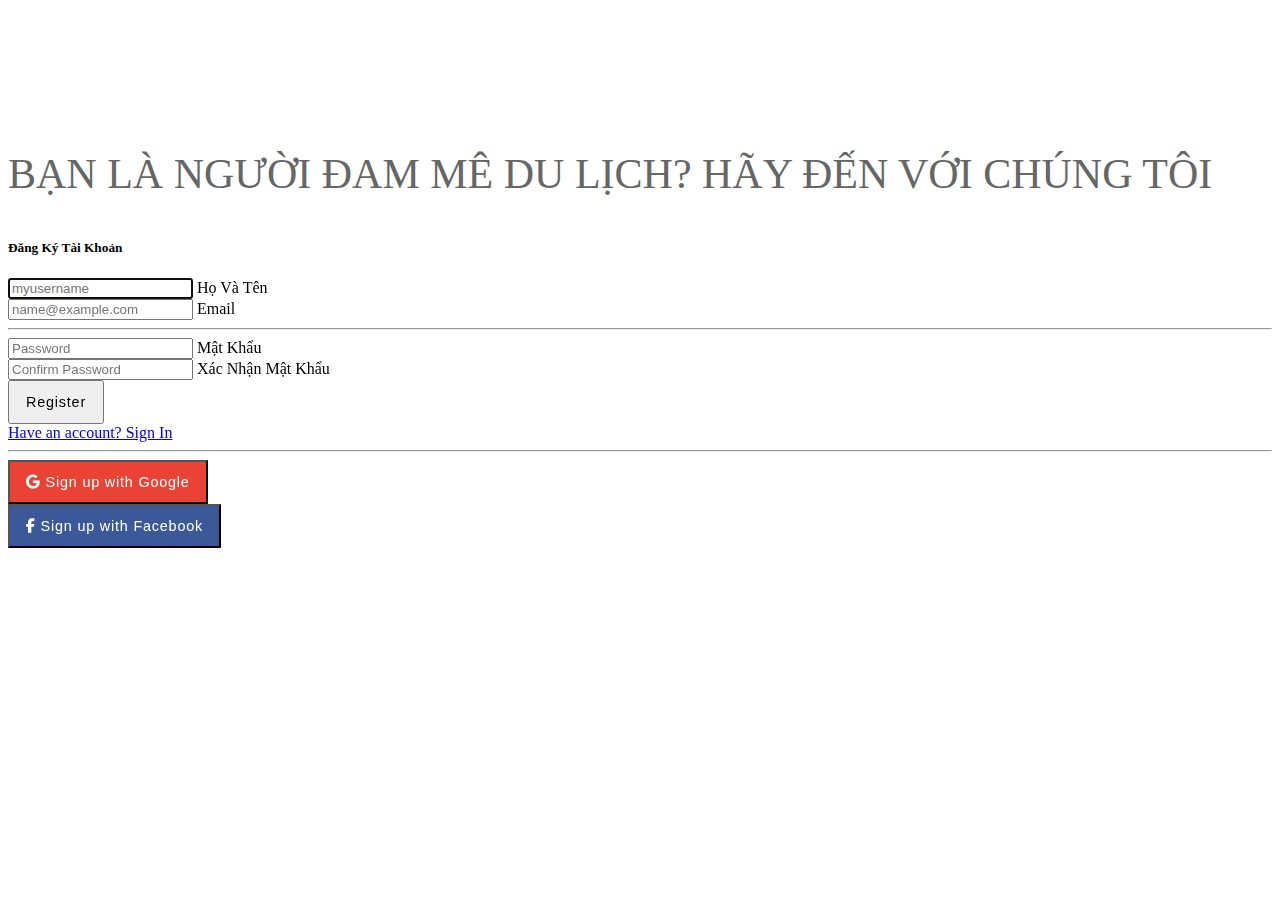
<file: dangki.html>
<!DOCTYPE html>
<html lang="en">
  <head>
    <meta charset="utf-8" />
    <meta
      name="viewport"
      content="width=device-width, initial-scale=1, shrink-to-fit=no"
    />
    <link
      href="https://cdn.jsdelivr.net/npm/bootstrap@5.0.1/dist/css/bootstrap.min.css"
      rel="stylesheet"
      integrity="sha384-+0n0xVW2eSR5OomGNYDnhzAbDsOXxcvSN1TPprVMTNDbiYZCxYbOOl7+AMvyTG2x"
      crossorigin="anonymous"
    />
    <link rel="stylesheet" href="css/style.css">
    <link rel="stylesheet" href="font/css/all.min.css">
    <title>Đăng Ký</title>
    <style>
      .nav-item {
        border-radius: 46px;
      }
      .nav-item:hover {
        background-color: #f5f5f5;
      }
      .layout-header-top {
        border-bottom: 1px solid #eeeeee;
      }
      .text-color-gray {
    color: #666666; 
}
    .background-color-footer{
      background-color: #eeeeee;
    }
    .card-img-left {
  width: 45%;
  /* Link to your background image using in the property below! */
  background: scroll center url('images/dangki.jpg');
  background-size: cover;
}

.btn-login {
  font-size: 0.9rem;
  letter-spacing: 0.05rem;
  padding: 0.75rem 1rem;
}

.btn-google {
  color: white !important;
  background-color: #ea4335;
}

.btn-facebook {
  color: white !important;
  background-color: #3b5998;
}
    </style>
  </head>
  <body>
    
    <!-- Code_MENu -->
    <section class="container" style="margin-top: 150px;">
        <div class="row">
            <h3 class="text-center text-color-gray " style="font-size: 42px; font-weight: lighter; "><span>BẠN LÀ NGƯỜI ĐAM MÊ DU LỊCH? HÃY ĐẾN VỚI CHÚNG TÔI</span>
        </div>
        <div class="container">
          <div class="row">
            <div class="col-lg-10 col-xl-9 mx-auto">
              <div class="card flex-row my-5 border-0 shadow rounded-3 overflow-hidden">
                <div class="card-img-left d-none d-md-flex">
                  <!-- Background image for card set in CSS! -->
                </div>
                <div class="card-body p-4 p-sm-5">
                  <h5 class="card-title text-center mb-5 fw-light fs-5">Đăng Ký Tài Khoản</h5>
                  <form ng-submit="register()">
      
                    <div class="form-floating mb-3">
                      <input type="text" class="form-control" id="floatingInputUsername" placeholder="myusername" ng-model="newUser.name" required autofocus>
                      <label for="floatingInputUsername">Họ Và Tên</label>
                    </div>
      
                    <div class="form-floating mb-3">
                      <input type="email" class="form-control" id="floatingInputEmail" ng-model="newUser.email" placeholder="name@example.com">
                      <label for="floatingInputEmail">Email </label>
                    </div>
      
                    <hr>
      
                    <div class="form-floating mb-3">
                      <input type="password" class="form-control" id="floatingPassword" placeholder="Password"  ng-model="newUser.password">
                      <label for="floatingPassword">Mật Khẩu</label>
                    </div>
      
                    <div class="form-floating mb-3">
                      <input type="password" class="form-control" id="floatingPasswordConfirm" placeholder="Confirm Password" ng-model="newUser.confirmPassword">
                      <label for="floatingPasswordConfirm">Xác Nhận Mật Khẩu</label>
                    </div>
      
                    <div class="d-grid mb-2">
                      <button class="btn btn-lg btn-primary btn-login fw-bold text-uppercase" type="submit">Register</button>
                    </div>
      
                    <a class="d-block text-center mt-2 small" href="#">Have an account? Sign In</a>
                    <hr class="my-4">
      
                    <div class="d-grid mb-2">
                      <button class="btn btn-lg btn-google btn-login fw-bold text-uppercase" type="submit">
                        <i class="fab fa-google me-2"></i> Sign up with Google
                      </button>
                    </div>
                    <div class="d-grid">
                      <button class="btn btn-lg btn-facebook btn-login fw-bold text-uppercase" type="submit">
                        <i class="fab fa-facebook-f me-2"></i> Sign up with Facebook
                      </button>
                    </div>
                  </form>
                </div>
              </div>
            </div>
          </div>
        </div>
    </section> 
    <script
      src="https://cdn.jsdelivr.net/npm/bootstrap@5.0.1/dist/js/bootstrap.bundle.min.js"
      integrity="sha384-gtEjrD/SeCtmISkJkNUaaKMoLD0//ElJ19smozuHV6z3Iehds+3Ulb9Bn9Plx0x4"
      crossorigin="anonymous"
    ></script>
  </body>
</html>
</file>
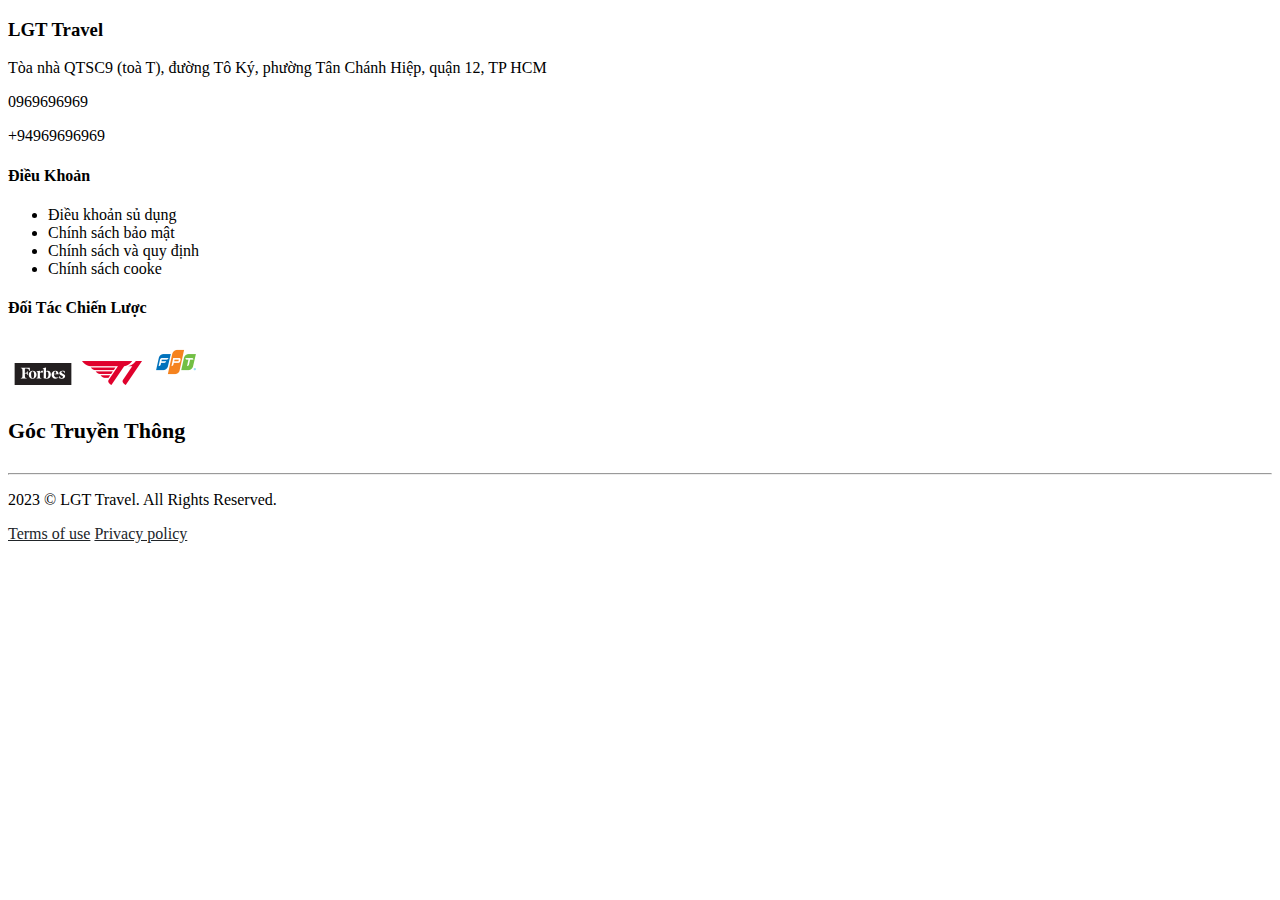
<file: footer.html>
<!DOCTYPE html>
<html lang="en">
<head>
    <meta charset="UTF-8">
    <meta name="viewport" content="width=device-width, initial-scale=1.0">
    <title>Document</title>
</head>
<body>
    <footer class=" background-color-footer pt-5">
        <div class="container">
          <div class="container px-5">
            <div class="row">
                <div class="col-6 col-lg-4">
                    <h3 class="fw-bold">LGT Travel</h3>
                    <p class="pt-2">Tòa nhà QTSC9 (toà T), đường Tô Ký, phường Tân Chánh Hiệp, quận 12, TP HCM</p>
                    <p class="mb-2">0969696969</p>
                    <p>+94969696969</p>
                </div>
                <div class="col">
                    <h4>Điều Khoản</h4>
                    <ul class="list-unstyled pt-2">
                        <li class="py-1" id="text_rule">Điều khoản sủ dụng</li>
                        <li class="py-1"id="text_rule">Chính sách bảo mật</li>
                        <li class="py-1"id="text_rule">Chính sách và quy định</li>
                        <li class="py-1"id="text_rule">Chính sách cooke</li>
                    </ul>
                </div>             
                <div class="col-6 col-lg-3 text-lg-start">
                    <h4>Đối Tác Chiến Lược</h4>
                    <div class="social-media pt-2">
                        <a class="py-1" style="color: black;"><i id="fa-google" class="fa-brands fa-google-plus-g fa-xl"></i></a>
                        <a class="py-1"><svg xmlns="http://www.w3.org/2000/svg" width="70" height="22" viewBox="1.91 -25.333 192.757 74.754" id="forbes"><path fill="#231f20" d="M1.91-25.333h192.757v74.755H1.91z"></path><path fill="#fff" d="M114.738 1.027c-2.424 0-4.328.52-6.233 1.558 0-5.541 0-10.562.174-12.293L97.076-7.631v1.039l1.212.173c1.557.346 2.079 1.211 2.422 3.29.349 4.156.174 26.321 0 29.958 3.117.693 6.408 1.213 9.699 1.213 9.178 0 14.719-5.715 14.719-14.72 0-7.099-4.502-12.295-10.39-12.295zm-3.983 25.109c-.693 0-1.56 0-2.078-.172-.174-2.424-.346-12.642-.174-21.646 1.039-.347 1.731-.52 2.598-.52 3.812 0 5.89 4.502 5.89 10.042-.001 6.929-2.599 12.296-6.236 12.296zM53.436-9.016H22.958v1.558l1.732.173c2.25.346 3.117 1.731 3.462 5.021.521 6.234.347 17.491 0 22.857-.346 3.291-1.211 4.85-3.462 5.021l-1.732.348v1.385h19.568v-1.385l-2.078-.348c-2.251-.172-3.117-1.73-3.463-5.021-.174-2.252-.347-5.889-.347-10.39l4.156.173c2.598 0 3.809 2.078 4.329 5.021h1.559V3.106h-1.559c-.521 2.944-1.731 5.021-4.329 5.021l-4.155.174c0-5.888.173-11.429.347-14.719h6.06c4.677 0 7.101 2.943 8.832 8.139l1.732-.52-.174-10.217z"></path><path fill="#fff" d="M63.307.681c8.659 0 12.988 5.888 12.988 13.68 0 7.446-4.849 13.682-13.508 13.682-8.658 0-12.987-5.889-12.987-13.682 0-7.446 4.848-13.68 13.507-13.68zm-.52 1.732c-3.81 0-4.849 5.195-4.849 11.948 0 6.58 1.732 11.948 5.196 11.948 3.98 0 5.021-5.195 5.021-11.948 0-6.58-1.73-11.948-5.368-11.948zM127.378 14.535c0-7.1 4.502-13.854 13.334-13.854 7.271 0 10.736 5.369 10.736 12.468h-16.105c-.174 6.407 2.943 11.083 9.178 11.083 2.771 0 4.156-.691 5.889-1.904l.691.865c-1.732 2.424-5.541 4.85-10.389 4.85-7.793-.001-13.334-5.542-13.334-13.508zm7.965-3.29l8.139-.174c0-3.463-.52-8.658-3.463-8.658s-4.504 4.848-4.676 8.832zM172.058 2.067C169.98 1.2 167.21.681 164.093.681c-6.406 0-10.391 3.809-10.391 8.312s2.941 6.407 7.102 7.793c4.328 1.557 5.541 2.77 5.541 4.848s-1.559 3.982-4.33 3.982c-3.289 0-5.715-1.904-7.619-7.1l-1.213.348.174 7.619c2.078.865 5.887 1.559 9.178 1.559 6.754 0 11.084-3.465 11.084-8.832 0-3.637-1.906-5.714-6.408-7.447-4.85-1.904-6.58-3.116-6.58-5.368 0-2.251 1.561-3.81 3.639-3.81 3.115 0 5.193 1.905 6.754 6.581l1.211-.346-.177-6.753zM98.806 1.374c-2.943-1.73-8.139-.866-10.909 5.369l.172-6.061-11.601 2.251v1.039l1.212.173c1.56.174 2.251 1.039 2.425 3.291.346 4.156.173 11.43 0 15.066-.174 2.076-.865 3.115-2.425 3.289l-1.212.174v1.385h16.104v-1.385l-2.078-.174c-1.731-.174-2.251-1.213-2.425-3.289-.346-3.291-.346-9.871-.172-14.027.865-1.213 4.675-2.251 8.138 0l2.771-7.101z"></path></svg></a>
                        <a class="py-1"><img src="images/T1_Logo_Primary1.png" alt="Tự Hào Tê Liệt"></a>
                        <a class="py-1"><img src="images/logo-fpt-inkythuatso-1-01.png" alt=""></a>
                    </div>
                </div>
                <div class="col-6 col-lg-3 text-lg-start">
                    <h4 style="font-size: 22px;">Góc Truyền Thông</h4>
                    <div class="social-media pt-2">
                        <a href="#" class="text-light fs-2 me-3"><i class="fa-brands fa-facebook"></i></a>
                        <a href="#" class="text-light fs-2 me-3"><i class="fa-brands fa-pinterest" ></i></a>
                        <a href="#" class="text-light fs-2 me-3"><i class="fa-brands fa-instagram" ></i></a>
                        <a href="#" class="text-light fs-2"><i class="fa-brands fa-linkedin"></i></a>
                    </div>
                </div>
            </div>
            <hr>
            <div class="d-sm-flex justify-content-between py-1">
                <p>2023 © LGT Travel. All Rights Reserved. </p>
                <p>
                    <a href="#" class=" text-decoration-none pe-4" style="color: #212529;">Terms of use</a>
                    <a href="#" class=" text-decoration-none" style="color: #212529;"> Privacy policy</a>
                </p>
            </div>
        </div>
        </div>
        </footer>
</body>
</html>
</file>
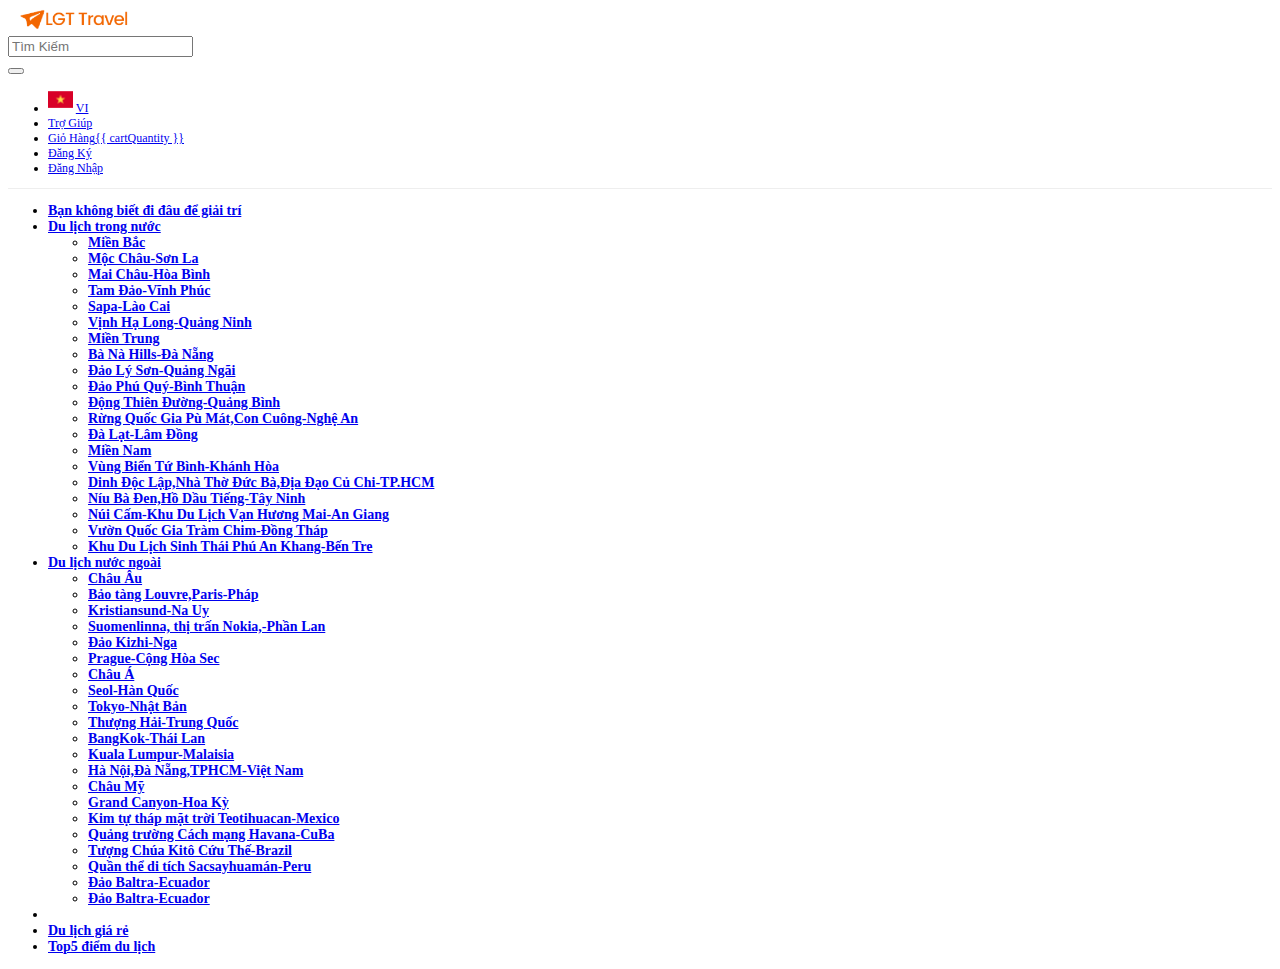
<file: header.html>
<!DOCTYPE html>
<html lang="en">
<head>
    <meta charset="UTF-8">
    <meta name="viewport" content="width=device-width, initial-scale=1.0">
    <title>Document</title>
    <style>
         .nav-item {
        border-radius: 46px;
      }
      .nav-item:hover {
        background-color: #f5f5f5;
      }
      .layout-header-top {
        border-bottom: 1px solid #eeeeee;
      }
      .text-color-gray {
    color: #666666; 
    overflow: hidden;
}
    </style>
</head>
<body>
    <header class="header_default fixed-top bg-white">
        <div class="layout-header-top mt-1">
          <div class="header-default-right container">
            <nav class="navbar navbar-expand-lg navbar-light">
              <div class="container">
                <a class="navbar-brand" href="#!home">
                  <img
                    src="img/LGTLogots_2.png"
                    width="130px"
                    aria-current="page"
                    alt=""
                    class="img-fluid"
                  />
                </a>
                <form class="d-flex col">
                  <input
                    class="form-control me-2 rounded-pill"
                    type="search"
                    placeholder="Tìm Kiếm"
                    ng-model="keySearch"
                            ng-change="search(keySearch)"
                    aria-label="Search"
                  />
                </form>
                <button
                  class="navbar-toggler"type="button"data-bs-toggle="collapse"data-bs-target="#navbarNav"aria-controls="navbarNav"aria-expanded="false"aria-label="Toggle navigation">
                  <span class="navbar-toggler-icon"></span>
                </button>
                <div
                  class="collapse navbar-collapse justify-content-end"
                  id="navbarNav"
                  style="font-size: 12px; font-weight: 500"
                >
                  <ul class="navbar-nav menu">
                    <li class="nav-item d-flex">
                      <img src="img/vietnam.png" width="25" alt=""/>
                      <a class="nav-link active" href="#">VI</a>
                    </li>
                    <li class="nav-item">
                      <a class="nav-link active" href="#">Trợ Giúp</a>
                      <li class="nav-item">
                        <a class="nav-link active" href="#!giohang"
                          >Giỏ Hàng<span class="badge rounded-pill bg-danger float-end">{{ cartQuantity }}</span></a>
                      </li>
                    <li class="nav-item">
                      <a class="nav-link active" href="#!dangki">Đăng Ký</a>
                    </li>
                    <li class="nav-item bg-warning">
                      <a class="nav-link active" href="#!login">Đăng Nhập</a>
                    </li>
                  </ul>
                  
                </div>
              </div>
            </nav>
          </div>
        </div>
        <div class="layout-header-bootom">
          <nav class="navbar navbar-expand-lg navbar-light">
            <div class="container">
              <div
                class="collapse navbar-collapse justify-content-start"
                id="navbarNav"
                style="font-size: 14px; font-weight: 550"
              >
                <ul class="navbar-nav menu">
                  <li class="nav-item">
                    <a class="nav-link active" href="#"
                      >Bạn không biết đi đâu để giải trí
                      <i class="fa-solid fa-question" style="color: #dc3545"></i></a>
                  </li>
                  <li class="nav-item dropdown">
                    <a class="nav-link active dropdown-toggle" href="#" id="navbarDropdown" role="button" data-bs-toggle="dropdown" aria-expanded="false">Du lịch trong nước</a>
                    <div class="dropdown-menu rounded-3 " aria-labelledby="navbarDropdown">
                      <ul>
                          <li><a class="dropdown-item text-primary" href="#">Miền Bắc</a></li>
                          <li><a class="dropdown-item" id="text_menu_dropdown" href="#">Mộc Châu-Sơn La</a></li>
                          <li><a class="dropdown-item" id="text_menu_dropdown" href="#">Mai Châu-Hòa Bình</a></li>
                          <li><a class="dropdown-item" id="text_menu_dropdown" href="#">Tam Đảo-Vĩnh Phúc</a></li>
                          <li><a class="dropdown-item" id="text_menu_dropdown" href="#">Sapa-Lào Cai</a></li>
                          <li><a class="dropdown-item" id="text_menu_dropdown" href="#">Vịnh Hạ Long-Quảng Ninh</a></li>
                      </ul>
                      <ul>
                          <li><a class="dropdown-item text-warning" href="#">Miền Trung</a></li>
                          <li><a class="dropdown-item" id="text_menu_dropdown" href="#">Bà Nà Hills-Đà Nẵng</a></li>
                          <li><a class="dropdown-item" id="text_menu_dropdown" href="#">Đảo Lý Sơn-Quảng Ngãi</a></li>
                          <li><a class="dropdown-item" id="text_menu_dropdown" href="#">Đảo Phú Quý-Bình Thuận</a></li>
                          <li><a class="dropdown-item" id="text_menu_dropdown" href="#">Động Thiên Đường-Quảng Bình</a></li>
                          <li><a class="dropdown-item" id="text_menu_dropdown" href="#">Rừng Quốc Gia Pù Mát,Con Cuông-Nghệ An</a></li>
                          <li><a class="dropdown-item" id="text_menu_dropdown" href="#">Đà Lạt-Lâm Đồng</a></li>
                      </ul>
                      <ul>                
                          <li><a class="dropdown-item text-success" href="#"> Miền Nam</a></li>
                          <li><a class="dropdown-item" id="text_menu_dropdown" href="#">Vùng Biển Tứ Bình-Khánh Hòa</a></li>
                          <li><a class="dropdown-item" id="text_menu_dropdown" href="#">Dinh Độc Lập,Nhà Thờ Đức Bà,Địa Đạo Củ Chi-TP.HCM</a></li>
                          <li><a class="dropdown-item" id="text_menu_dropdown" href="#">Níu Bà Đen,Hồ Dầu Tiếng-Tây Ninh</a></li>
                          <li><a class="dropdown-item" id="text_menu_dropdown" href="#">Núi Cấm-Khu Du Lịch Vạn Hương Mai-An Giang</a></li>
                          <li><a class="dropdown-item" id="text_menu_dropdown" href="#">Vườn Quốc Gia Tràm Chim-Đồng Tháp</a></li>
                          <li><a class="dropdown-item" id="text_menu_dropdown" href="#">Khu Du Lịch Sinh Thái Phú An Khang-Bến Tre</a></li>
                      </ul>

                  </div>
                  </li>
                  <li class="nav-item dropdown">
                    <a class="nav-link active dropdown-toggle" href="#" id="navbarDropdown" role="button" data-bs-toggle="dropdown" aria-expanded="false">Du lịch nước ngoài</a>
                    <div class="dropdown-menu rounded-3 " aria-labelledby="navbarDropdown">
                      <ul>
                          <li><a class="dropdown-item text-primary" href="#">Châu Âu</a></li>
                          <li><a class="dropdown-item" id="text_menu_dropdown" href="#">Bảo tàng Louvre,Paris-Pháp</a></li>
                          <li><a class="dropdown-item" id="text_menu_dropdown" href="#">Kristiansund-Na Uy</a></li>
                          <li><a class="dropdown-item" id="text_menu_dropdown" href="#">Suomenlinna, thị trấn Nokia,-Phần Lan</a></li>
                          <li><a class="dropdown-item" id="text_menu_dropdown" href="#">Đảo Kizhi-Nga</a></li>
                          <li><a class="dropdown-item" id="text_menu_dropdown" href="#">Prague-Cộng Hòa Sec</a></li>
                      </ul>
                      <ul>
                          <li><a class="dropdown-item text-warning" href="#">Châu Á</a></li>
                          <li><a class="dropdown-item" id="text_menu_dropdown" href="#">Seol-Hàn Quốc</a></li>
                          <li><a class="dropdown-item" id="text_menu_dropdown" href="#">Tokyo-Nhật Bản</a></li>
                          <li><a class="dropdown-item" id="text_menu_dropdown" href="#">Thượng Hải-Trung Quốc</a></li>
                          <li><a class="dropdown-item" id="text_menu_dropdown" href="#">BangKok-Thái Lan</a></li>
                          <li><a class="dropdown-item" id="text_menu_dropdown" href="#">Kuala Lumpur-Malaisia</a></li>
                          <li><a class="dropdown-item" id="text_menu_dropdown" href="#">Hà Nội,Đà Nẵng,TPHCM-Việt Nam</a></li>
                      </ul>
                      <ul>
                        <li><a class="dropdown-item text-warning" href="#">Châu Mỹ</a></li>
                        <li><a class="dropdown-item" id="text_menu_dropdown" href="#">Grand Canyon-Hoa Kỳ</a></li>
                        <li><a class="dropdown-item" id="text_menu_dropdown" href="#">Kim tự tháp mặt trời Teotihuacan-Mexico</a></li>
                        <li><a class="dropdown-item" id="text_menu_dropdown" href="#">Quảng trường Cách mạng Havana-CuBa</a></li>
                        <li><a class="dropdown-item" id="text_menu_dropdown" href="#">Tượng Chúa Kitô Cứu Thế-Brazil  </a></li>
                        <li><a class="dropdown-item" id="text_menu_dropdown" href="#">Quần thể di tích Sacsayhuamán-Peru</a></li>
                        <li><a class="dropdown-item" id="text_menu_dropdown" href="#">Đảo Baltra-Ecuador</a></li>
                        <li><a class="dropdown-item" id="text_menu_dropdown" href="#">Đảo Baltra-Ecuador</a></li>
                    </ul>
                  </div>
                  </li>
                  <li class="nav-item"></li>
                  <li class="nav-item">
                    <a class="nav-link active" href="#">Du lịch giá rẻ</a>
                  </li>
                  <li class="nav-item">
                    <a class="nav-link active" href="#">Top5 điểm du lịch</a>
                  </li>
                </ul>
                
              </div>
            </div>
          </nav>
        </div>
      </header>
</body>
</html>
</file>
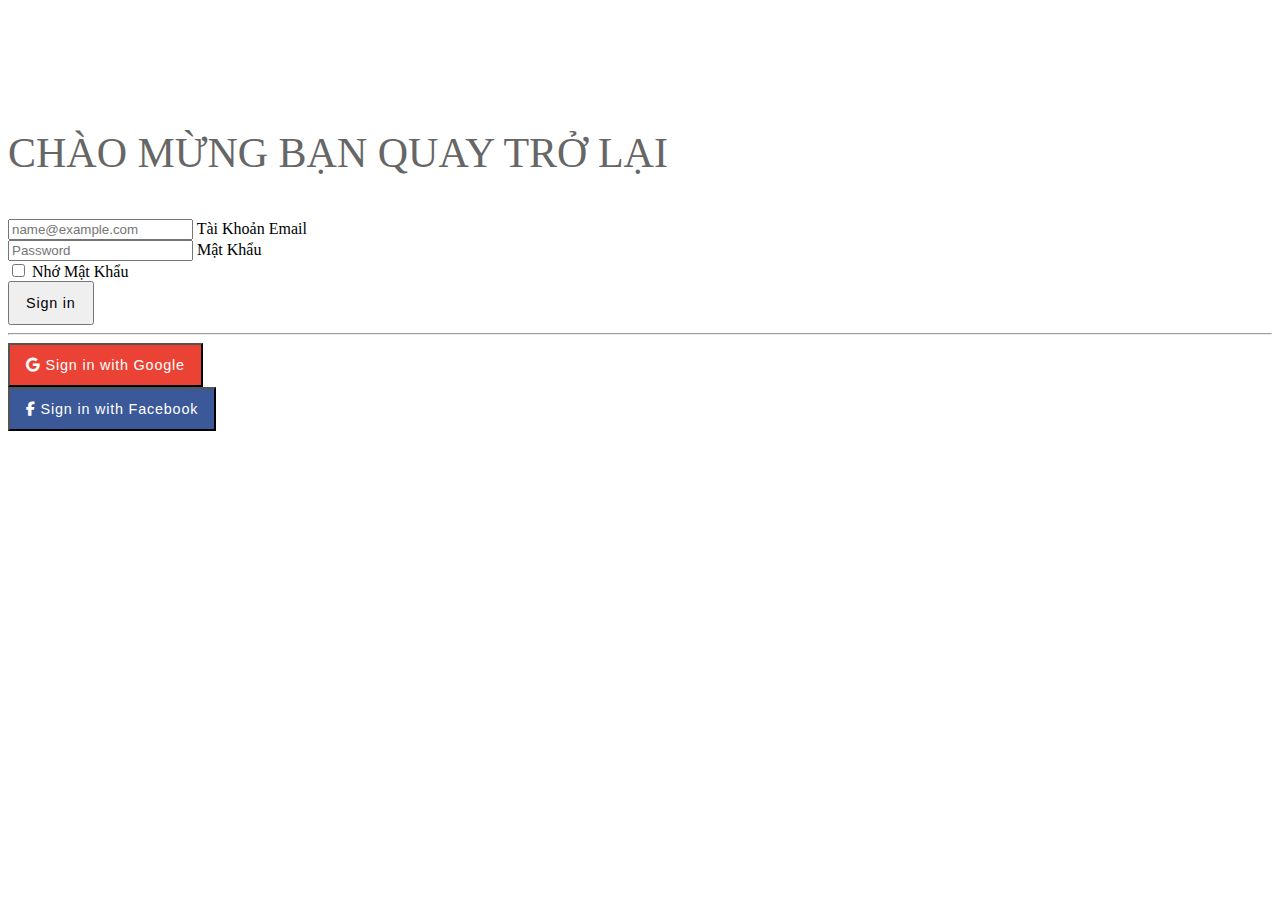
<file: login.html>
<!DOCTYPE html>
<html lang="en">
  <head>
    <meta charset="utf-8" />
    <meta
      name="viewport"
      content="width=device-width, initial-scale=1, shrink-to-fit=no"
    />
    <link
      href="https://cdn.jsdelivr.net/npm/bootstrap@5.0.1/dist/css/bootstrap.min.css"
      rel="stylesheet"
      integrity="sha384-+0n0xVW2eSR5OomGNYDnhzAbDsOXxcvSN1TPprVMTNDbiYZCxYbOOl7+AMvyTG2x"
      crossorigin="anonymous"
    />
    <link rel="stylesheet" href="css/style.css">
    <link rel="stylesheet" href="font/css/all.min.css">
    <link rel="stylesheet" href="css/footer.css">
    <title>Đăng Nhập</title>
    <style>
      .nav-item {
        border-radius: 46px;
      }
      .nav-item:hover {
        background-color: #f5f5f5;
      }
      .layout-header-top {
        border-bottom: 1px solid #eeeeee;
      }
      .text-color-gray {
    color: #666666; 
    overflow: hidden;
}
    .background-color-footer{
      background-color: #eeeeee;
    }

    @keyframes colorChange {
    0% { color: #666666; } /* Màu xám */
    20% { color: #ff5b00; } /* Màu cam đậm */
    60% { color: #00ff00; } /* Màu xanh lá */
    80% { color: #0000ff; } /* Màu xanh dương */
}

.text-color-gray span {
    animation: colorChange 5s infinite;
    animation-timing-function: ease-in-out; /* Thêm thuộc tính này để làm cho chuyển động mượt mà hơn */
}
.btn-login {
  font-size: 0.9rem;
  letter-spacing: 0.05rem;
  padding: 0.75rem 1rem;
}

.btn-google {
  color: white !important;
  background-color: #ea4335;
}

.btn-facebook {
  color: white !important;
  background-color: #3b5998;
}

    </style>
  </head>
  <body>
    
    <!-- Code_From_Login -->
    <section class="container" style="margin-top: 129px;">
      <div class="container form_login ">
        <div class="row">
          <h3 class="text-center text-color-gray" id="color-changing-text" style="font-size: 42px; font-weight: lighter;"><span>CHÀO MỪNG BẠN QUAY TRỞ LẠI</span></h3>
      </div>    
      <div class="row">
        <div class="col-sm-9 col-md-7 col-lg-5 mx-auto">
          <div class="card border-0 shadow rounded-3 my-5">
            <div class="card-body p-4 p-sm-5" ng-controller="myCtrl">
              <!-- <h5 class="card-title text-center mb-5 fw-light fs-5">Sign In</h5> -->
              <form ng-submit="login()">
                <div class="form-floating mb-3">
                  <input type="email" class="form-control" id="floatingInput" placeholder="name@example.com" ng-model="user.email" required>
                  <label for="floatingInput">Tài Khoản Email</label>
                </div>
                <div class="form-floating mb-3">
                  <input type="password" class="form-control" id="floatingPassword" placeholder="Password"  ng-model="user.password" required>
                  <label for="floatingPassword">Mật Khẩu</label>
                </div>
  
                <div class="form-check mb-3">
                  <input class="form-check-input" type="checkbox" value="" id="rememberPasswordCheck">
                  <label class="form-check-label" for="rememberPasswordCheck">
                    Nhớ  Mật Khẩu
                  </label>
                </div>
                <div class="d-grid">
                  <button class="btn btn-primary btn-login text-uppercase fw-bold" type="submit">Sign
                    in</button>
                </div>
                <hr class="my-4">
                <div class="d-grid mb-2">
                  <button class="btn btn-google btn-login text-uppercase fw-bold" type="submit">
                    <i class="fab fa-google me-2"></i> Sign in with Google
                  </button>
                </div>
                <div class="d-grid">
                  <button class="btn btn-facebook btn-login text-uppercase fw-bold" type="submit">
                    <i class="fab fa-facebook-f me-2"></i> Sign in with Facebook
                  </button>
                </div>
              </form>
            </div>
          </div>
        </div>
      </div>
    </div>
      </div>
    </section>
        <script
      src="https://cdn.jsdelivr.net/npm/bootstrap@5.0.1/dist/js/bootstrap.bundle.min.js"
      integrity="sha384-gtEjrD/SeCtmISkJkNUaaKMoLD0//ElJ19smozuHV6z3Iehds+3Ulb9Bn9Plx0x4"
      crossorigin="anonymous"
    ></script>
    <script>
      document.addEventListener("DOMContentLoaded", function() {
    const colorChangingText = document.getElementById("color-changing-text");

    setInterval(() => {
        colorChangingText.style.animation = "none"; // Reset animastion
        void colorChangingText.offsetWidth; // Trigger reflow
        colorChangingText.style.animation = "colorChange 2s infinite"; // Restart animation
    }, 5000); // Repeat every 5 seconds
});

    </script>
  </body>
</html>
</file>
<file: css/style.css>
.navlink a:hover .dropdown-menu{
    display: inline-flex;
    z-index: 1;
}
/* Kiểu dáng mặc định cho input */
.form-control {

  transition: border-color 0.3s; 
}

/* Kiểu dáng khi hover */
.form-control:hover {
  border-color: #ff5b00; /
}

/* card_Sale */
/* .card{
    width: 100%;
    height: 60%;
    transform-style: preserve-3d;
    border: none;
    perspective: 500px;
    background-color: inherit;
}
.card .box{
    
    width: 100%;
    height: 100%;
    border-radius: 15px;
    background: white;

    transform-style: preserve-3d;
    transition: 0.5s;
    backface-visibility: hidden;
}

.card .box.thumnal img{
    width: 100%;
    height: 100%;

    border-radius: 15px;
}
.card:hover .box.thumnal{
    transform: rotateY(180deg);
}
.card .box.content{
    position: absolute;
    background: #fff;
    transform: rotateY(180deg);
    user-select: none;
    display: flex;
    flex-direction: column;
    align-items: center;
    justify-content: center;
    backface-visibility: hidden;
}
.card .box.content{
    position: absolute;
    
}
.card:hover .box.content{
    transform: rotateY(360deg);
}

.card .box.thumnal h3,
.card .box.thumnal h4 {
    position: absolute;
    top: 20px; 
    left: 20px; 
    color: white; 
    z-index: 1;
}

.card .box.thumnal h3,
.card .box.thumnal h4 {
    z-index: 1;
} */
.cards-wrapper {
  display: flex;
  justify-content: center;
}

#card_model {
  position: relative; /* Make the card position relative */
  margin: 0 0.5em;
  box-shadow: 2px 6px 8px 0 rgba(22, 22, 26, 0.18);
  border: none;
  border-radius: 10px;
  overflow: hidden; /* Hide overflow content within the card */
}

/* .card img {
  width: 100%; 
  height: auto; 
  display: block; 
} */

#card-body {
  position: absolute; /* Position the card body relative to the card */
  bottom: 0; /* Position it at the bottom of the card */
  width: 100%; /* Take up the full width of the card */

  padding: 1em;
}

#card_model {
  border-radius: 10px; /* Adjust the border-radius for consistency */
}

#carousel-inner {
  padding: 1em;
}

#carousel-control-prev,
#carousel-control-next {
  background-color: #e1e1e1;
  width: 5vh;
  height: 5vh;
  border-radius: 50%;
  top: 50%;
  transform: translateY(-50%);
}

@media (min-width: 768px) {
    #card_model img {
    height: 12em;
  }
}
#card_model{
  transition: transform 0.3s ease-in-out;
}
#card_model:hover{
  transform: translateY(-10px);
}
#card_model_gt{
  transition: transform 0.3s ease-in-out;
}
#card_model_gt:hover{
  transform: translateY(-10px);
}

#card_product{
  overflow: hidden;
  cursor: pointer;
}
#card_product:hover{
  box-shadow: 0px 0px 5px #f1df8d;
}
#card_product:hover img {
  transform: scale(1.1);
}
#card_product>img {
  height: 10%;
  object-fit: cover;
  transition: transform 0.5s;
}
/* phan card danh gia sp */
</file>
<file: css/footer.css>
.py-1 .fa-google-plus-g:hover {
    color: #4285f3; /* Thay your_desired_hover_color bằng mã màu hoặc tên màu bạn muốn sử dụng khi chạm vào icon */
  }
  /* CSS */
  .py-1 svg path:first-child:hover {
    fill: #dc3545; /* Thay your_desired_hover_color bằng mã màu hoặc tên màu bạn muốn sử dụng khi di chuột vào */
  }
  /* CSS */
  /* CSS */
  a.py-1 img {
    filter: brightness(10%);
  }
  
  a.py-1 img:hover {
    filter: brightness(100%);
  }
  /* CSS */
  
  i.fa-pinterest {
    color: #f26600;
  }
  i.fa-facebook{
    color: #f26600;
  }
  
  i.fa-instagram {
    color: #f26600;
  }
  i.fa-linkedin {
    color: #f26600;
  }
  .social-media a:hover i.fa-facebook {
    color: #0866ff; /* Màu cho biểu tượng Facebook khi di chuột vào */
  }
  
  .social-media a:hover i.fa-pinterest {
    color: #e60023; /* Màu cho biểu tượng Pinterest khi di chuột vào */
  }
  
  .social-media a:hover i.fa-instagram {
    color: #e5345f; /* Màu cho biểu tượng Instagram khi di chuột vào */
  }
  
  .social-media a:hover i.fa-linkedin {
    color: #0a66c2; /* Màu cho biểu tượng LinkedIn khi di chuột vào */
  }
  #text_rule{
    font-size: 12px;
    font-weight: 400;
  
  }
</file>
